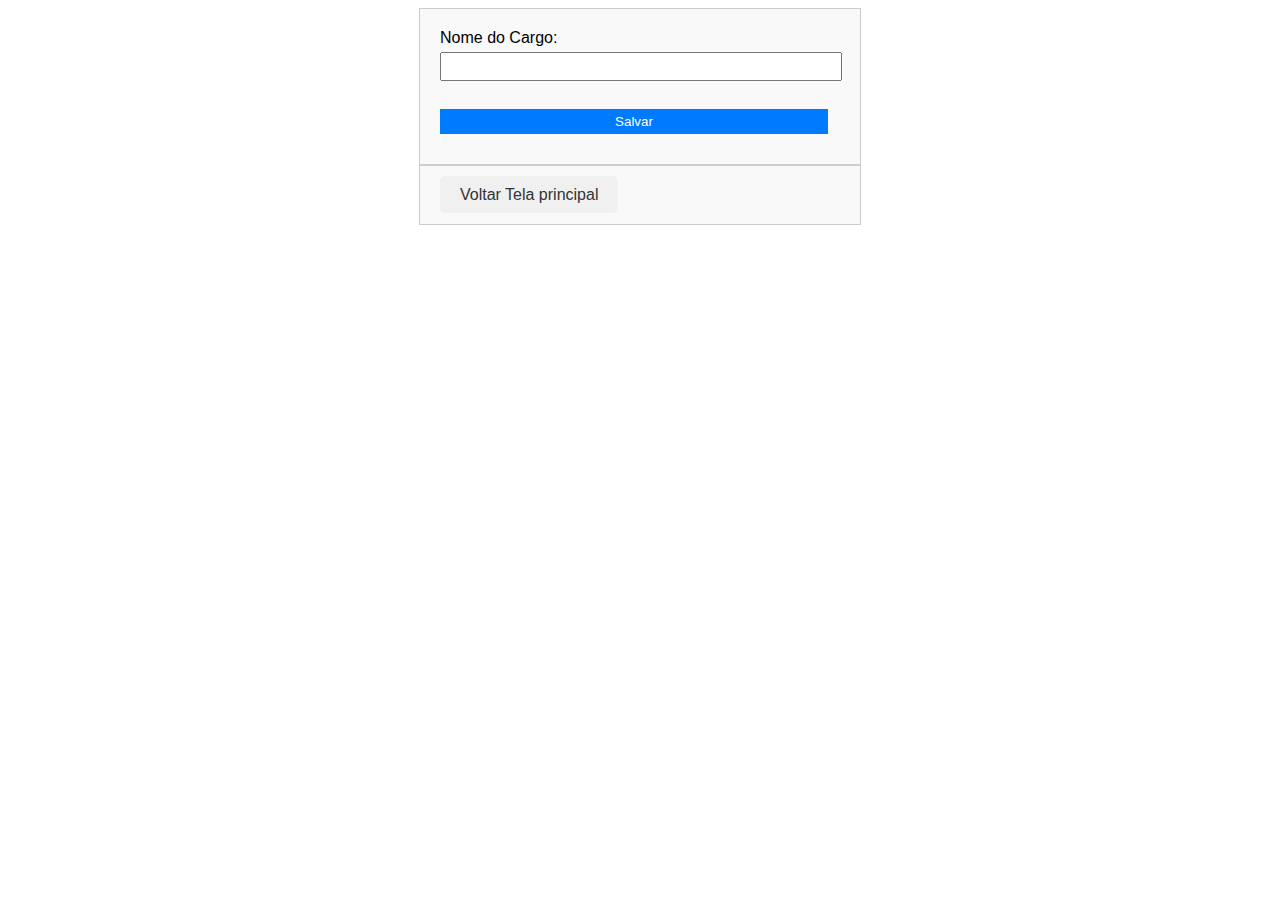
<file: Flask/templates/Cargo.html>
<!DOCTYPE html>
<html lang="en">
    <head>
        <meta charset="UTF-8">
        <meta name="viewport" content="width=device-width, initial-scale=1.0">
        <link rel="stylesheet" href="../static/style2.css">
        <title>Cargo</title>
    </head>
    
<body>
    <form method="POST">
        <label for="nome">Nome do Cargo:</label>
        <input type="text" id="nome" name="nome" required>
        <br><br>
        <input type="submit" value="Salvar"> 

    </form>

    <form action="../templates/index.html"> 
        <a type="but" class="btn" href="/voltar" >Voltar Tela principal</a>
    </form>
</body>
</html>
</file>
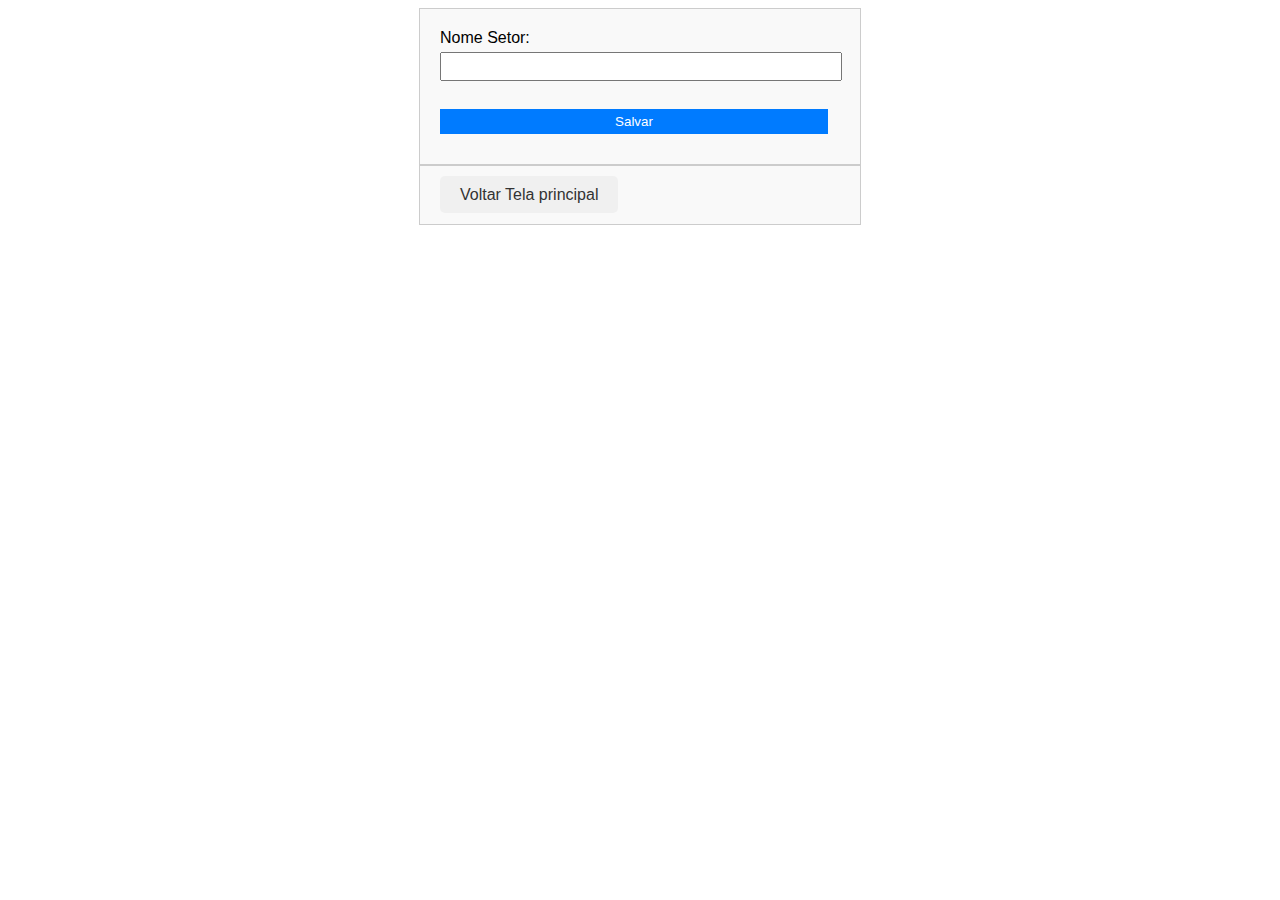
<file: Flask/templates/Setor.html>
<!DOCTYPE html>
<html lang="en">

<head>
    <head>
        <meta charset="UTF-8">
        <meta name="viewport" content="width=device-width, initial-scale=1.0">
        <link rel="stylesheet" href="../static/style2.css">
        <title>Setor</title>
    </head>

<body>
    <!DOCTYPE html>
<html lang="en">
<head>
    <meta charset="UTF-8">
    <title>Setor</title>
</head>
<body>
    <form method="POST">
        <label for="nome">Nome Setor:</label>
        <input type="text" id="nome" name="nome" required>
        <br><br>
        <input type="submit" value="Salvar">
        
    </form>

    <form action="../templates/index.html"> 
        <a type="but" class="btn" href="/voltar" >Voltar Tela principal</a>
    </form>
</body>
</html>

</body>

</html>
</file>
<file: Flask/static/style2.css>
body {
    font-family: Arial, sans-serif;
}

form {
    max-width: 400px;
    margin: 0 auto;
    padding: 20px;
    border: 1px solid #ccc;
    background-color: #f9f9f9;
    position: relative;
    transition: transform 0.5s ease;
}

form.submitted {
    transform: translateY(-100%);
}

label {
    display: block;
    margin-bottom: 5px;
}

input {
    width: calc(100% - 12px);
    padding: 5px;
    margin-bottom: 10px;
}

input[type="submit"] {
    background-color: #007bff;
    color: #fff;
    border: none;
    cursor: pointer;
}

input[type="submit"]:hover {
    background-color: #0056b3;
}

a {
    text-decoration: none;
    color: #333;
    padding: 10px 20px;
    background-color: #f0f0f0;
    border-radius: 5px;
}

a:hover {
    background-color: #ddd;
}
</file>
